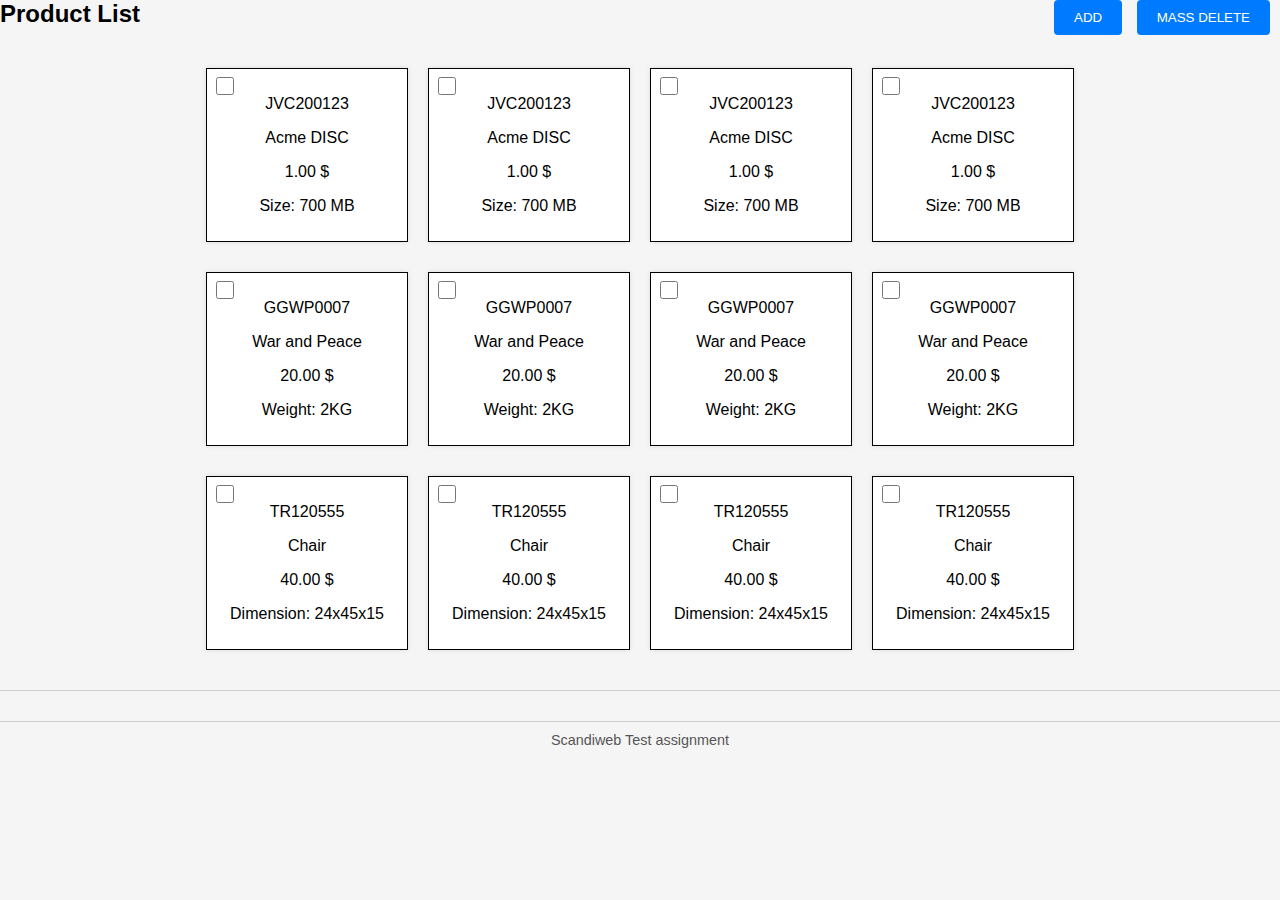
<file: www/public/index.html>
<!DOCTYPE html>
<html lang="en">
<head>
    <meta charset="UTF-8">
    <title>Product List</title>
    <link rel="stylesheet" href="style.css">
</head>
<body>

  <div class="top-bar">
    <h2>Product List</h2>
    <div>
      <a href="add-product.html"><button>ADD</button></a>
      <button id="delete-product-btn">MASS DELETE</button>
    </div>
  </div>

  <div class="row">
    <div class="product-item"><input type="checkbox" class="delete-checkbox">
      <p>JVC200123</p><p>Acme DISC</p><p>1.00 $</p><p>Size: 700 MB</p>
    </div>
    <div class="product-item"><input type="checkbox" class="delete-checkbox">
      <p>JVC200123</p><p>Acme DISC</p><p>1.00 $</p><p>Size: 700 MB</p>
    </div>
    <div class="product-item"><input type="checkbox" class="delete-checkbox">
      <p>JVC200123</p><p>Acme DISC</p><p>1.00 $</p><p>Size: 700 MB</p>
    </div>
    <div class="product-item"><input type="checkbox" class="delete-checkbox">
      <p>JVC200123</p><p>Acme DISC</p><p>1.00 $</p><p>Size: 700 MB</p>
    </div>
  </div>

  <div class="row">
    <div class="product-item"><input type="checkbox" class="delete-checkbox">
      <p>GGWP0007</p><p>War and Peace</p><p>20.00 $</p><p>Weight: 2KG</p>
    </div>
    <div class="product-item"><input type="checkbox" class="delete-checkbox">
      <p>GGWP0007</p><p>War and Peace</p><p>20.00 $</p><p>Weight: 2KG</p>
    </div>
    <div class="product-item"><input type="checkbox" class="delete-checkbox">
      <p>GGWP0007</p><p>War and Peace</p><p>20.00 $</p><p>Weight: 2KG</p>
    </div>
    <div class="product-item"><input type="checkbox" class="delete-checkbox">
      <p>GGWP0007</p><p>War and Peace</p><p>20.00 $</p><p>Weight: 2KG</p>
    </div>
  </div>

  <div class="row">
    <div class="product-item"><input type="checkbox" class="delete-checkbox">
      <p>TR120555</p><p>Chair</p><p>40.00 $</p><p>Dimension: 24x45x15</p>
    </div>
    <div class="product-item"><input type="checkbox" class="delete-checkbox">
      <p>TR120555</p><p>Chair</p><p>40.00 $</p><p>Dimension: 24x45x15</p>
    </div>
    <div class="product-item"><input type="checkbox" class="delete-checkbox">
      <p>TR120555</p><p>Chair</p><p>40.00 $</p><p>Dimension: 24x45x15</p>
    </div>
    <div class="product-item"><input type="checkbox" class="delete-checkbox">
      <p>TR120555</p><p>Chair</p><p>40.00 $</p><p>Dimension: 24x45x15</p>
    </div>
  </div>

    <hr>
  <div class="footer">
    Scandiweb Test assignment
  </div>

  <script src="script.js" defer></script>
</body>

</body>
</html>
</file>
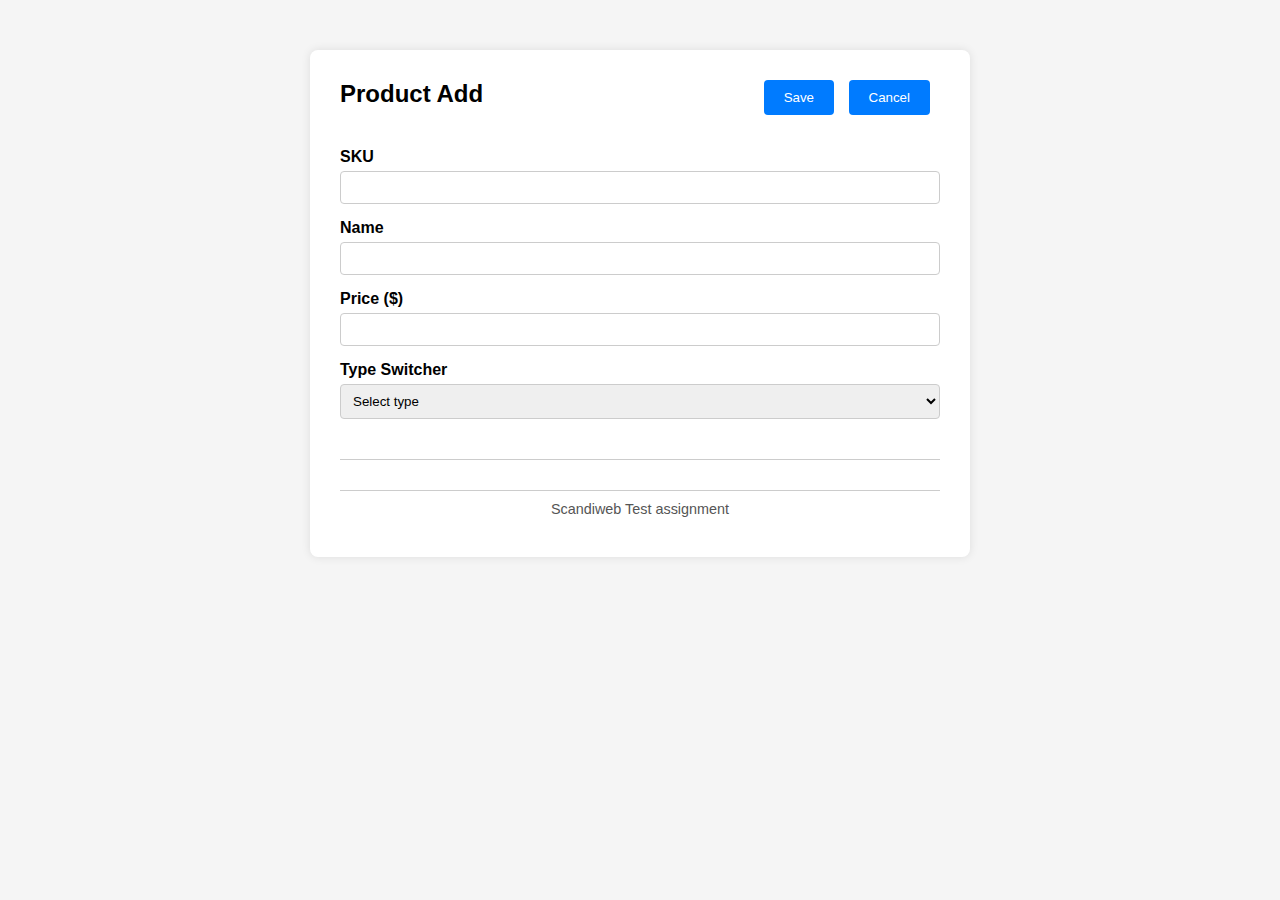
<file: add-product.html>
<!DOCTYPE html>
<html lang="en">
<head>
  <meta charset="UTF-8" />
  <title>Product Add</title>
  <link rel="stylesheet" href="style.css" />
</head>
<body>
  <div class="container">
    <form id="product_form">
      <div class="top-bar">
        <h2>Product Add</h2>
        <div>
          <button type="submit">Save</button>
          <button type="button" id="cancel-button">Cancel</button>
        </div>
      </div>

      <div class="form-group">
        <label for="sku">SKU</label>
        <input type="text" id="sku" name="sku" required />
      </div>

      <div class="form-group">
        <label for="name">Name</label>
        <input type="text" id="name" name="name" required />
      </div>

      <div class="form-group">
        <label for="price">Price ($)</label>
        <input type="number" id="price" name="price" step="0.01" required />
      </div>

      <div class="form-group">
        <label for="productType">Type Switcher</label>
        <select id="productType" name="productType" required>
          <option value="">Select type</option>
          <option value="DVD">DVD</option>
          <option value="Book">Book</option>
          <option value="Furniture">Furniture</option>
        </select>
      </div>

      <div id="type-specific-fields"></div>
      <p id="message" class="message"></p>
    </form>

    <hr />
    <div class="footer">Scandiweb Test assignment</div>
  </div>

  <script src="script.js" defer></script>
</body>
</html>
</file>
<file: www/public/style.css>
body {
  font-family: sans-serif;
  padding: 20px;
  text-align: center;
}

.top-bar {
  display: flex;
  justify-content: space-between;
  margin-bottom: 20px;
}

.row {
  display: flex;
  justify-content: center; 
  flex-wrap: wrap;
  gap: 20px;
  margin-bottom: 30px;
}

.product-item {
  border: 1px solid #000;
  padding: 10px;
  width: 180px;
  position: relative;
  background-color: #fff;
  transition: opacity 0.3s ease;
  box-shadow: 0 0 5px rgba(0, 0, 0, 0.1);
  text-align: center;
}

.delete-checkbox {
  position: absolute;
  top: 5px;
  left: 5px;
  width: 18px;
  height: 18px;
  cursor: pointer;
}

button {
  padding: 5px 10px;
}

button:hover {
  background-color: #007BFF;
  color: white;
  cursor: pointer;
}

h2 {
  margin: 0;
  font-weight: 700;
  font-size: 24px;
}

.footer {
  text-align: center;
  padding: 10px;
  font-size: 14px;
  color: #000000;
}
hr {
  margin-top: 40px;
  border: none;
  border-top: 1px solid #ccc;
}



body {
  font-family: Arial, sans-serif;
  margin: 0;
  padding: 0;
  background: #f5f5f5;
}

.container {
  max-width: 600px;
  margin: 50px auto;
  background: #fff;
  padding: 30px;
  border-radius: 8px;
  box-shadow: 0 0 10px rgba(0, 0, 0, 0.1);
}

h2 {
  text-align: center;
  margin-bottom: 20px;
}

.form-group {
  margin-bottom: 15px;
}

label {
  display: block;
  margin-bottom: 5px;
  font-weight: bold;
}

input,
select {
  width: 100%;
  padding: 8px;
  border: 1px solid #ccc;
  border-radius: 4px;
  box-sizing: border-box;
}

button {
  padding: 10px 20px;
  border: none;
  background-color: #007bff;
  color: white;
  cursor: pointer;
  border-radius: 4px;
  margin-right: 10px;
}

button:hover {
  background-color: #b36500;
}

.button-row {
  display: flex;
  justify-content: flex-end;
  margin-top: 20px;
}

.description {
  font-size: 0.9em;
  color: #777;
}

#message {
  color: red;
  text-align: center;
  margin-top: 15px;
}

.footer {
  text-align: center;
  padding: 10px;
  border-top: 1px solid #ccc;
  margin-top: 30px;
  font-size: 0.9em;
  color: #555;
}
</file>
<file: style.css>
body {
  font-family: sans-serif;
  padding: 20px;
}

.top-bar {
  display: flex;
  justify-content: space-between;
  margin-bottom: 20px;
}

.row {
  display: flex;
  gap: 10px;
  margin-bottom: 20px;
}

.product-item {
  border: 1px solid #000;
  padding: 10px;
  width: 180px;
  position: relative;
  transition: opacity 0.3s ease;
}

.delete-checkbox {
  position: absolute;
  top: 5px;
  left: 5px;
  width: 18px;
  height: 18px;
  cursor: pointer;
}

button {
  padding: 5px 10px;
}

button:hover {
  background-color: #007BFF;
  color: white;
  cursor: pointer;
}

h2 {
  margin: 0;
  font-weight: 700;
  font-size: 24px;
}

.footer {
  text-align: center;
  padding: 10px;
  font-size: 14px;
  color: #000000;
}
hr {
  margin-top: 40px;
  border: none;
  border-top: 1px solid #ccc;
}



body {
  font-family: Arial, sans-serif;
  margin: 0;
  padding: 0;
  background: #f5f5f5;
}

.container {
  max-width: 600px;
  margin: 50px auto;
  background: #fff;
  padding: 30px;
  border-radius: 8px;
  box-shadow: 0 0 10px rgba(0, 0, 0, 0.1);
}

h2 {
  text-align: center;
  margin-bottom: 20px;
}

.form-group {
  margin-bottom: 15px;
}

label {
  display: block;
  margin-bottom: 5px;
  font-weight: bold;
}

input,
select {
  width: 100%;
  padding: 8px;
  border: 1px solid #ccc;
  border-radius: 4px;
  box-sizing: border-box;
}

button {
  padding: 10px 20px;
  border: none;
  background-color: #007bff;
  color: white;
  cursor: pointer;
  border-radius: 4px;
  margin-right: 10px;
}

button:hover {
  background-color: #b36500;
}

.button-row {
  display: flex;
  justify-content: flex-end;
  margin-top: 20px;
}

.description {
  font-size: 0.9em;
  color: #777;
}

#message {
  color: red;
  text-align: center;
  margin-top: 15px;
}

.footer {
  text-align: center;
  padding: 10px;
  border-top: 1px solid #ccc;
  margin-top: 30px;
  font-size: 0.9em;
  color: #555;
}
</file>
